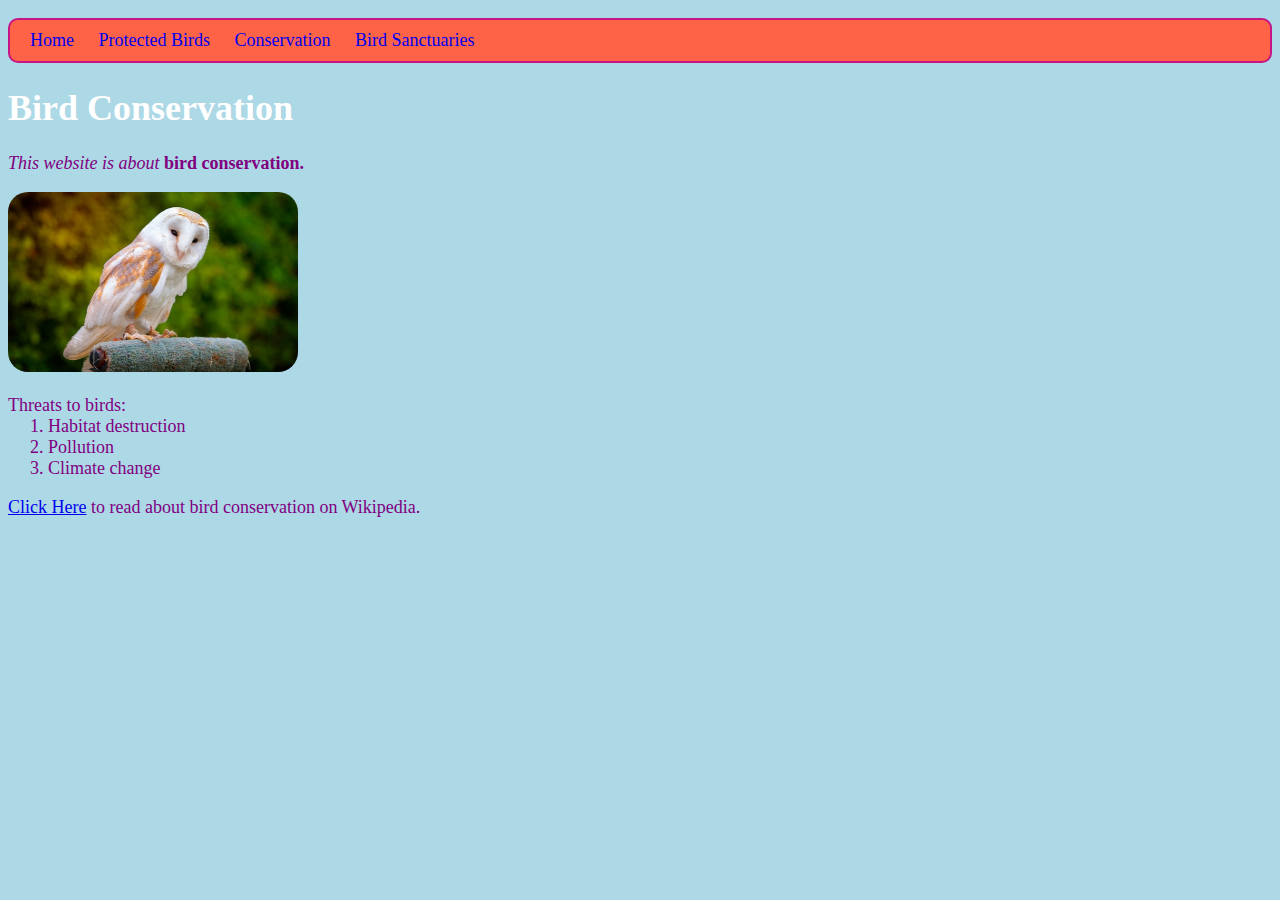
<file: index.html>
<!DOCTYPE html>
<html>
<head>
	<title>Web Page 1.O</title>
	<link rel="stylesheet" type="text/css" href="style.css">
	<nav>
			<ul>
				<li><a href="index.html">Home</a></li>
				<li><a href="Protected Birds.html">Protected Birds</a></li>
				<li><a href="Conservation.html">Conservation</a></li>
				<li><a href="Bird Sanctuaries.html">Bird Sanctuaries</a></li>

			</ul>
		</nav>
		<style type="text/css">
			h1{
				color: white
			}
		</style>
</head>
<body>
		<h1 >Bird Conservation</h1>
		<p><em>This website is about </em><strong>bird conservation.</strong></p>
		<img src="owl1.jpg" alt="Bird is Loading..." width="290" height="180" style="border-radius: 20px;">
		<dl>
			<dt>Threats to birds:</dt>
			<ol type="1">
				<li>Habitat destruction</li>
				<li>Pollution</li>
				<li>Climate change</li>
			</ol>
		</dl>
		<p><a href="https://en.wikipedia.org/wiki/Bird_conservation"  target="_blank">Click Here</a> to read about bird conservation on Wikipedia.</p>
		<iframe width="560" height="315" src="https://www.youtube.com/embed/nqQk711V4Vc" frameborder="0" allow="accelerometer; autoplay; clipboard-write; encrypted-media; gyroscope; picture-in-picture" allowfullscreen></iframe>
</body>
</html>
</file>
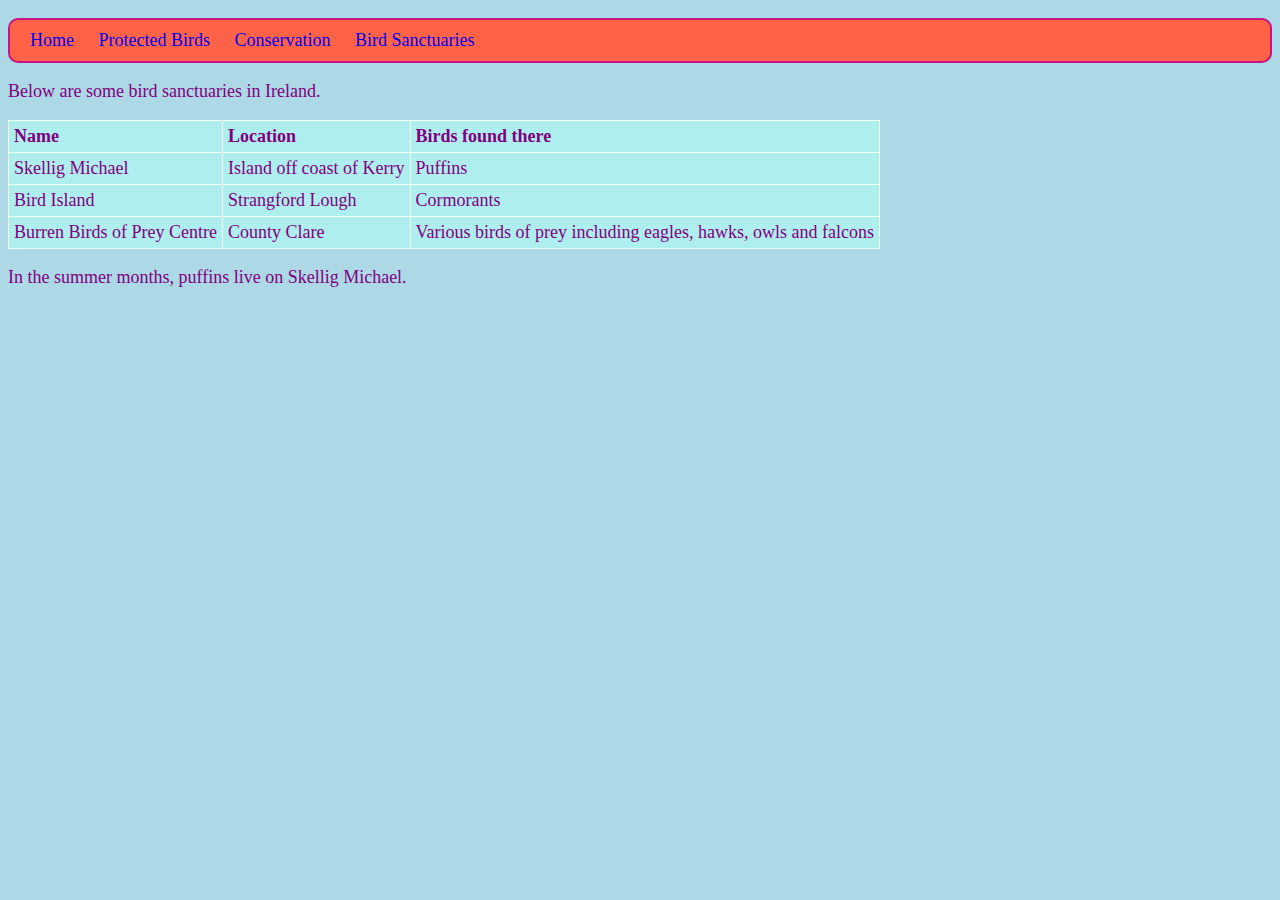
<file: Bird Sanctuaries.html>
<!DOCTYPE html>
<html>
<head>
	<title>Web Page 1.O</title>
	<link rel="stylesheet" type="text/css" href="style.css">
	<nav>
			<ul>
				<li><a href="index.html">Home</a></li>
				<li><a href="Protected Birds.html">Protected Birds</a></li>
				<li><a href="Conservation.html">Conservation</a></li>
				<li><a href="Bird Sanctuaries.html">Bird Sanctuaries</a></li>

			</ul>
		</nav>
</head>
<body>
	<p>Below are some bird sanctuaries in Ireland.</p>
	<table>
		<tr>
			<th>Name</th>
			<th>Location</th>
			<th>Birds found there</th>
		</tr>
		<tr>
			<td>Skellig Michael</td>
			<td>Island off coast of Kerry</td>
			<td>Puffins</td>
		</tr>
		<tr>
			<td>Bird Island</td>
			<td>Strangford Lough</td>
			<td>Cormorants</td>
		</tr>
		<tr>
			<td>Burren Birds of Prey Centre</td>
			<td>County Clare</td>
			<td>Various birds of prey including eagles, hawks, owls and falcons</td>
		</tr>
	</table>
	<p>In the summer months, puffins live on Skellig Michael.</p>
	<iframe src="https://www.google.com/maps/embed?pb=!1m14!1m8!1m3!1d9875.633321395035!2d-10.540554!3d51.771283!3m2!1i1024!2i768!4f13.1!3m3!1m2!1s0x0%3A0x9ac017e72720f9e0!2sGreat%20Skellig!5e0!3m2!1sen!2sie!4v1601050888690!5m2!1sen!2sie" width="600" height="450" frameborder="0" style="border:0;" allowfullscreen="" aria-hidden="false" tabindex="0"></iframe>

</body>
</html>
</file>
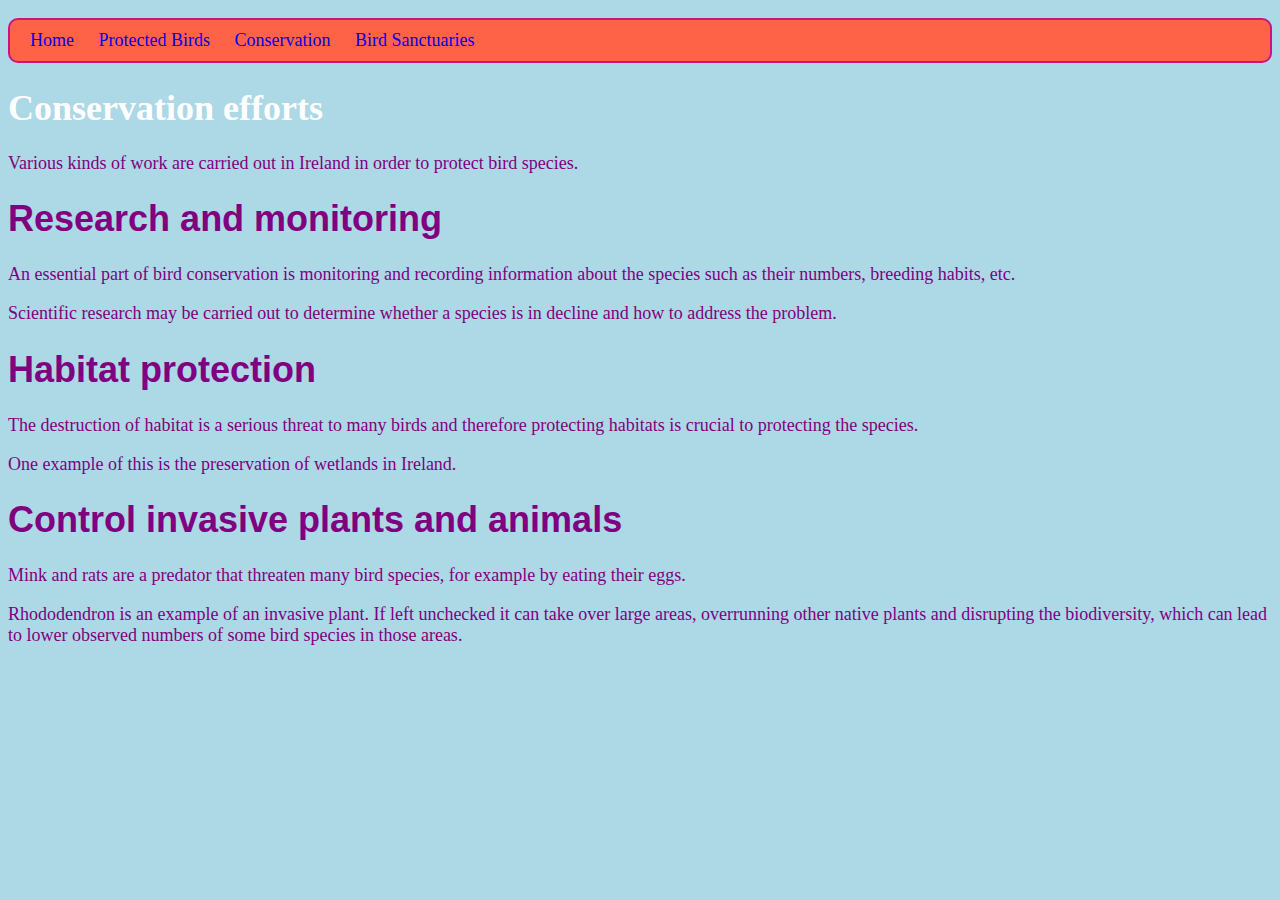
<file: Conservation.html>
<!DOCTYPE html>
<html>
<head>
	<title>Web Page 1.O</title>
	<link rel="stylesheet" type="text/css" href="style.css">
	<nav>
			<ul>
				<li><a href="index.html">Home</a></li>
				<li><a href="Protected Birds.html">Protected Birds</a></li>
				<li><a href="Conservation.html">Conservation</a></li>
				<li><a href="Bird Sanctuaries.html">Bird Sanctuaries</a></li>

			</ul>
		</nav>
</head>
<body>
		<h1 style="color: white">Conservation efforts</h1>
		<p>Various kinds of work are carried out in Ireland in order to protect bird species.</p>
		<h1 style="font-family: Arial">Research and monitoring</h1>
		<p>An essential part of bird conservation is monitoring and recording information about the species such as their numbers, breeding habits, etc.</p>
		<p>Scientific research may be carried out to determine whether a species is in decline and how to address the problem.</p>
		<h1 style="font-family: Arial">Habitat protection</h1>
		<p>The destruction of habitat is a serious threat to many birds and therefore protecting habitats is crucial to protecting the species.</p>
		<p>One example of this is the preservation of wetlands in Ireland.</p>
		<h1 style="font-family: Arial">Control invasive plants and animals</h1>
		<p>Mink and rats are a predator that threaten many bird species, for example by eating their eggs.</p>
		<p>Rhododendron is an example of an invasive plant. If left unchecked it can take over large areas, overrunning other native plants and disrupting the biodiversity, which can lead to lower observed numbers of some bird species in those areas.</p>



</body>
</html>
</file>
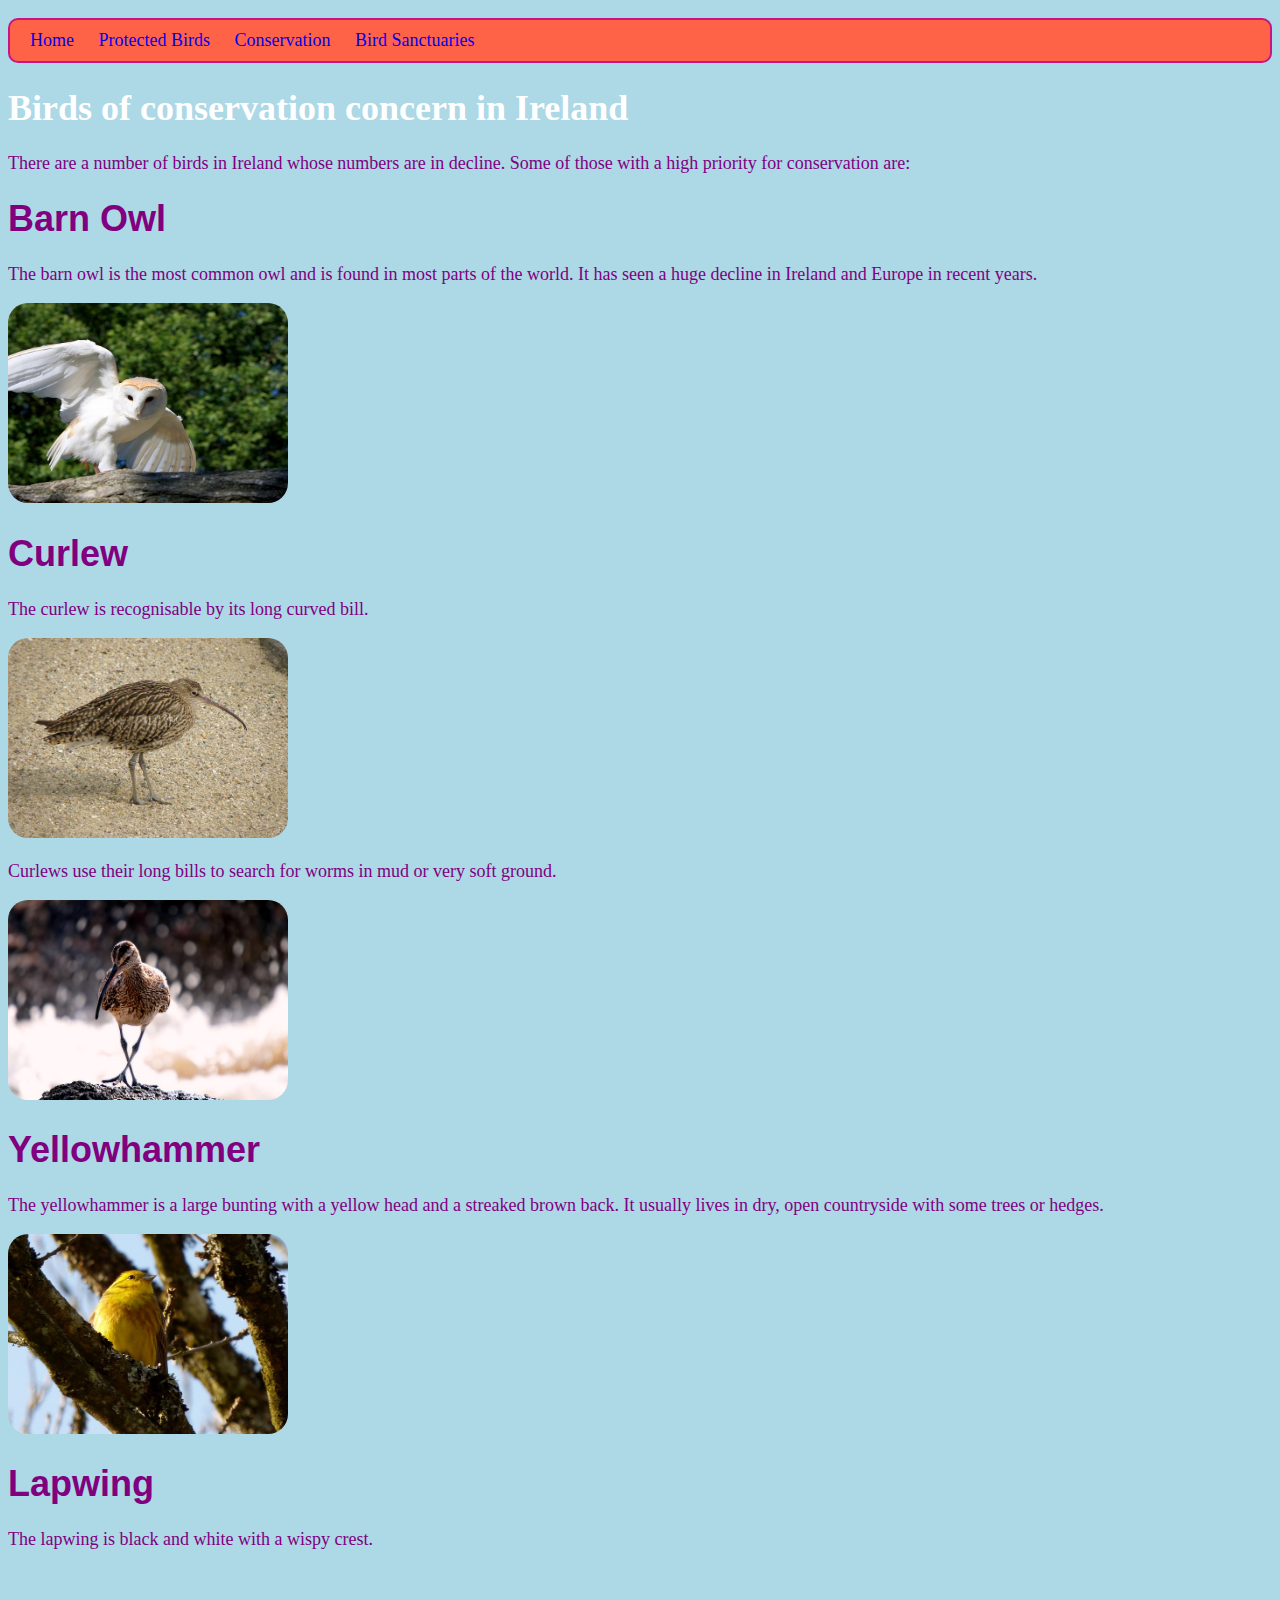
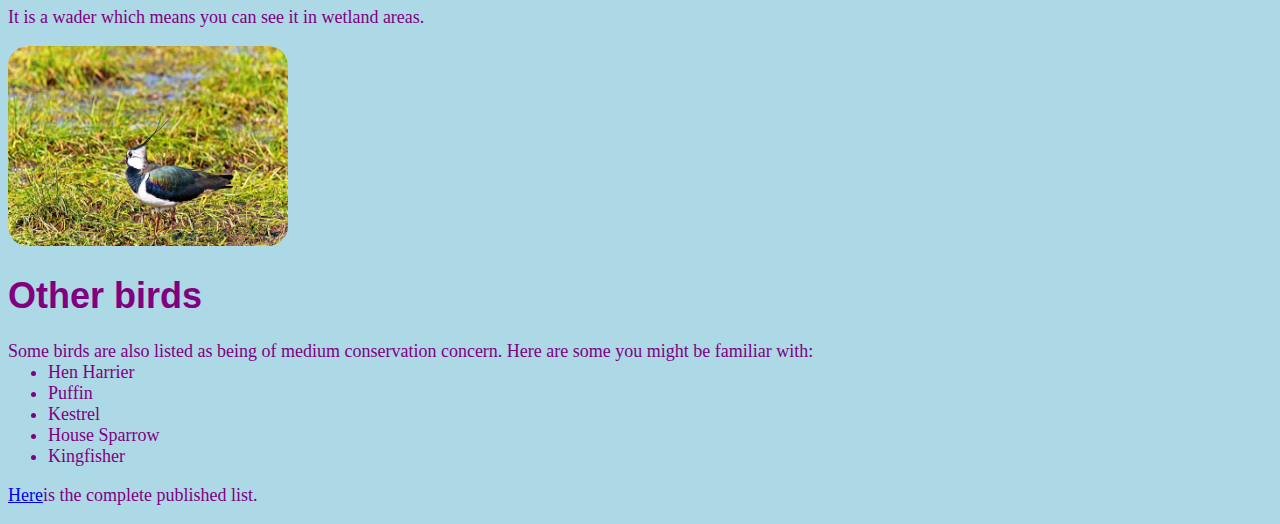
<file: Protected Birds.html>
<!DOCTYPE html>
<html>
<head>
	<title>Web Page 1.O</title>
	<link rel="stylesheet" type="text/css" href="style.css">
	<nav>
			<ul>
				<li><a href="index.html">Home</a></li>
				<li><a href="Protected Birds.html">Protected Birds</a></li>
				<li><a href="Conservation.html">Conservation</a></li>
				<li><a href="Bird Sanctuaries.html">Bird Sanctuaries</a></li>

			</ul>
		</nav>
		<style type="text/css">
			ul{
				list-style-type: disc
			}
		</style>
</head>
<body>
		<h1 style="color: white">Birds of conservation concern in Ireland</h1>
		<p>There are a number of birds in Ireland whose numbers are in decline. Some of those with a high priority for conservation are:</p>
		<h1 style="font-family: Arial">Barn Owl</h1>
		<p>The barn owl is the most common owl and is found in most parts of the world. It has seen a huge decline in Ireland and Europe in recent years.</p>
		<img src="owl2.jpg" alt="Bird is Loading..." width="280" height="200" style="border-radius: 20px;">
		<h1 style="font-family: Arial">Curlew</h1>
		<p>The curlew is recognisable by its long curved bill.</p>
		<img src="owl3.jpg" alt="Bird is Loading..." width="280" height="200" style="border-radius: 20px;">
		<p>Curlews use their long bills to search for worms in mud or very soft ground.</p>
		<img src="owl4.jpg" alt="Bird is Loading..." width="280" height="200" style="border-radius: 20px;">
		<h1 style="font-family: Arial">Yellowhammer</h1>
		<p>The yellowhammer is a large bunting with a yellow head and a streaked brown back. It usually lives in dry, open countryside with some trees or hedges.</p>
		<img src="owl5.jpg" alt="Bird is Loading..." width="280" height="200" style="border-radius: 20px;">
		<h1 style="font-family: Arial">Lapwing</h1>
		<p>The lapwing is black and white with a wispy crest.</p><br>
		<p>It is a wader which means you can see it in wetland areas.</p>
		<img src="owl6.jpg" alt="Bird is Loading..." width="280" height="200" style="border-radius: 20px;">
		<h1 style="font-family: Arial">Other birds</h1>
		<dl>
			<dt>Some birds are also listed as being of medium conservation concern. Here are some you might be familiar with:</dt>
			<ul >
				<li>Hen Harrier</li>
				<li>Puffin</li>
				<li>Kestrel</li>
				<li>House Sparrow</li>
				<li>Kingfisher</li>
			</ul>
		</dl>
		<p><a href="https://birdwatchireland.ie/?fileticket=VcYOTGOjNbA%3D&tabid=178" target="_blank">Here</a>is the complete published list.</p>


</body>
</html>
</file>
<file: style.css>
body{
	background-color:lightblue;
	color: purple;
	font-size: 18px;
}
nav ul{
	background-color: tomato;	
  border-style: solid;
  border-color: MediumVioletRed;
  padding: 10px;
  border-width: 2px;
  border-radius: 10px;
}
nav ul li{
	list-style-type: none;
	display: inline;
	padding: 10px;
}
nav ul li a:hover{
	color: white;
}
nav ul li a {
	text-decoration: none;
}
table tr th {
	text-align: left;
}
table, th, td {
  border: 1px solid HoneyDew;
  border-collapse: collapse;
}
table, tr{
	background-color: PaleTurquoise;
}
table, th, td{
	color: purple;
	padding: 5px;
}
</file>
